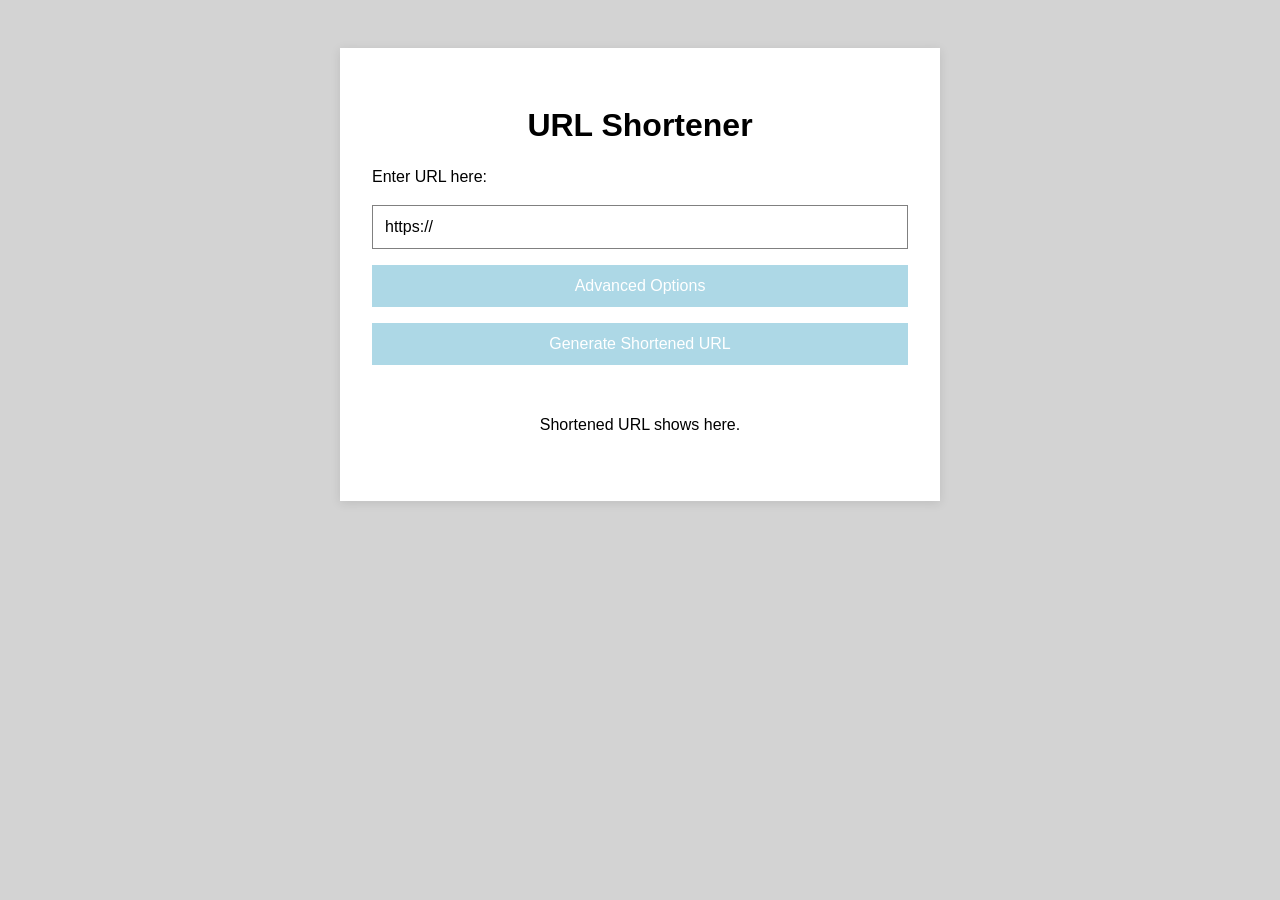
<file: index.html>
<!DOCTYPE html>
<html lang="en">
<head>
    <title>URL Shortener</title>
    <link rel="stylesheet" href="styling.css">
    <style>
    </style>
</head>
<body>
    <div class="container">
        <h1>URL Shortener</h1>
        <form id="urlSubmit">
          <label>Enter URL here:</label>
          <input type="url" name="originalUrl" value="https://" maxlength="64" required />
          <button type="button" id="advanced">Advanced Options</button>
          <div style="display:none;" id="options">
              <label>Enter Custom URL:</label>
              <input type="text" placeholder="custom-url" name="customUrl" pattern="[A-Za-z0-9_-]*" />
              <br/><br/>
              <label>Enter Link Expiration Date:</label>
              <input type="date" name="expiryDate" />
              <br/><br/>
              <label>Enter Password</label>
              <input type="text" name="password"/>
          </div>
          <button type="submit">Generate Shortened URL</button>
        </form>
        <div class="display" id="urlDisplay">Shortened URL shows here.</div>
    </div>
</body>
<script>
  const urlForm = document.getElementById("urlSubmit");
  const urlDisplay = document.getElementById("urlDisplay");
  const advanced = document.getElementById("advanced");
  const options = document.getElementById("options");
  const expiryDate = urlForm.elements["expiryDate"];
  const domainUrl = "https://url-shortener-g54n.onrender.com";
  expiryDate.min = new Date().toLocaleDateString('fr-ca');
  advanced.addEventListener("click", function () {
      if(options.style.display === "none"){
          options.style.display = "block";
      }
      else {
          options.style.display = "none";
      }
  });
  urlForm.addEventListener("submit", async (a) => {
    a.preventDefault();
    urlDisplay.textContent = "Loading..."
    const originalUrl = urlForm.elements["originalUrl"];
    const customUrl = urlForm.elements["customUrl"];
    const password = urlForm.elements["password"];
    /*console.log(customUrl.validity);
    if(!customUrl.checkValidity()){
        customUrl.reportValidity();
        return;
    }*/
    try {
        const res = await fetch(domainUrl + "/api/urls", {
            // NEW FEATURE: MAKE ERROR MESSAGES VISIBLE ON FRONTEND
            method: "POST",
            headers: { "Content-Type": "application/json" },
            body: JSON.stringify({
                url: originalUrl.value,
                customUrl: customUrl.value ?? null,
                // Plan: account for Timezones 
                expiryDate: expiryDate.value ?? null,
                password: password.value ?? null,
            })
        });
        urlDisplay.textContent = "Generating...";
        if(!res.ok){
            var backend;
            try{
            backendData = await res.json();
            }
            catch{
                backendData = {};
            }
            throw new Error(backendData.error || `HTTP error ${res.status}`);
        }
        const newUrl = await res.json();
        if(!newUrl.short_url){
            throw new Error("No URL recieved");
        }
        console.log("response: ", newUrl);
        urlDisplay.innerHTML = `<a href="${newUrl.short_url}" target="_blank">${newUrl.short_url}</a>`;
    }
    catch(err){
        console.error("Error during generation: ", err.message)
        urlDisplay.textContent = `Error during generation: ${err.message}`
    }
  });
</script>
</html>
</file>
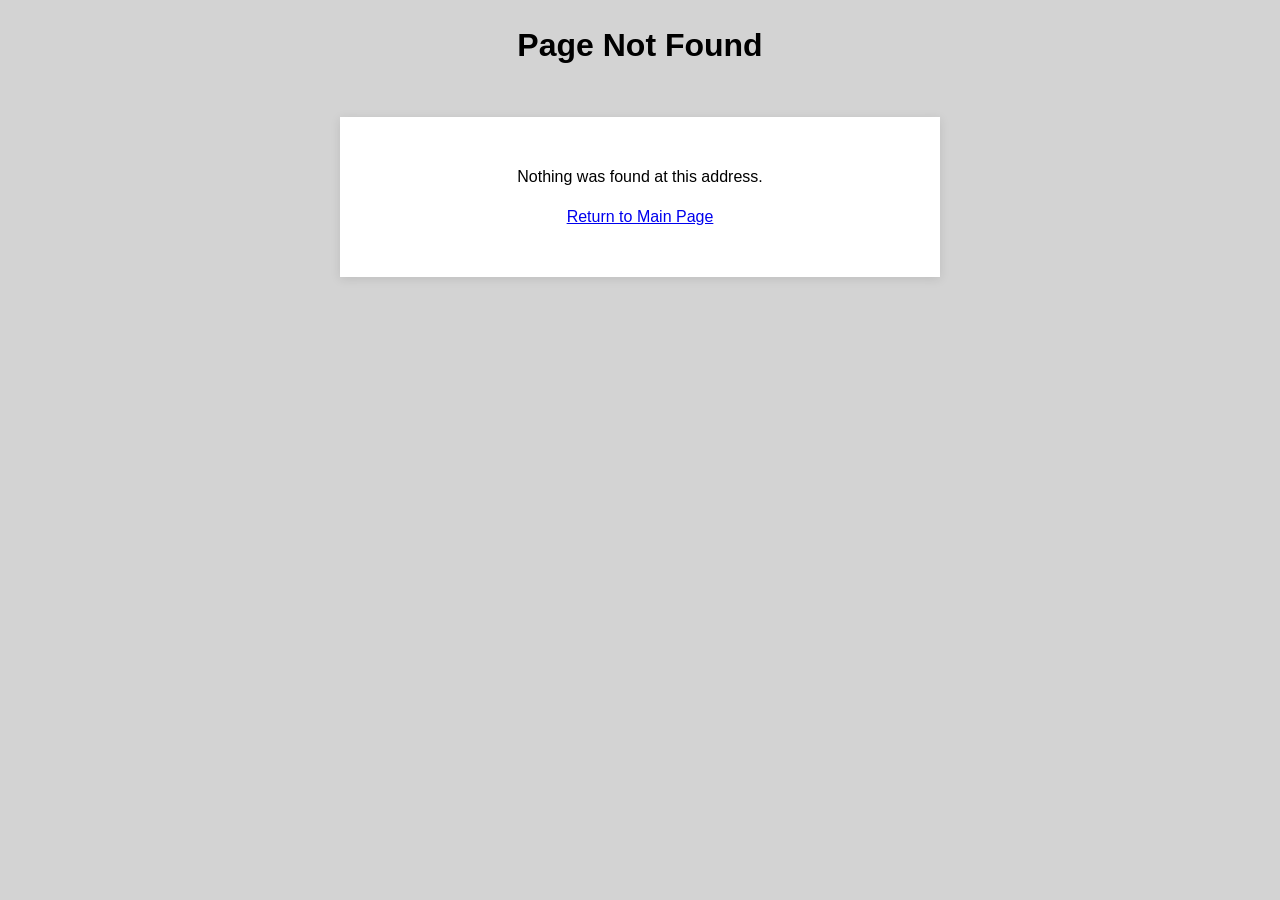
<file: app/templates/404page.html>
<!DOCTYPE html>
<html lang="en">
<head>
    <title>Page Not Found</title>
    <link rel="stylesheet" href="https://66nihaal44.github.io/URL_Shortener/styling.css">
    <style>
    </style>
</head>
<body>
    <h1>Page Not Found</h1>
    <div class="container">
        <p>Nothing was found at this address.</p>
        <a href="https://66nihaal44.github.io/URL_Shortener/">Return to Main Page</a>
    </div>
</body>
<script>
</script>
</html>
</file>
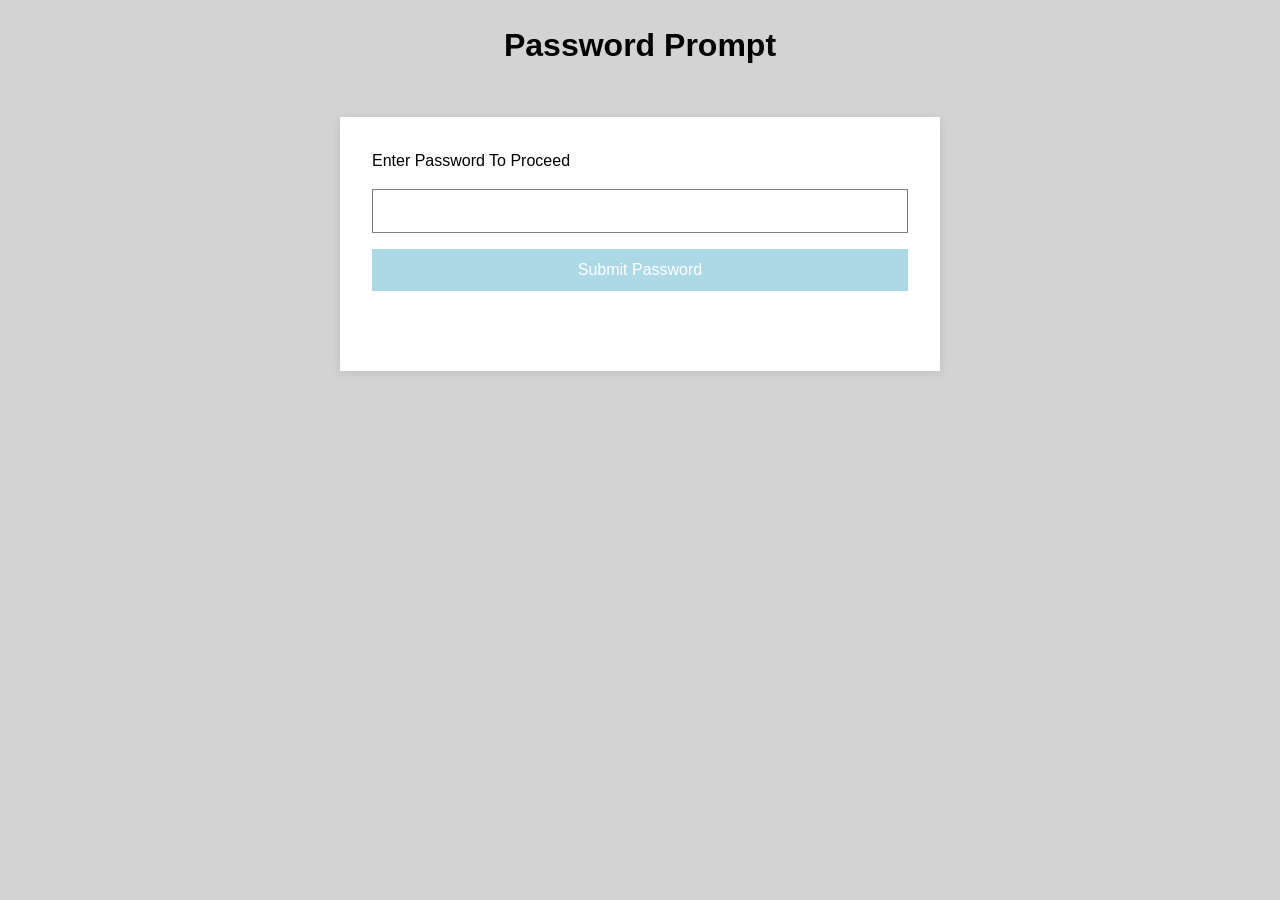
<file: app/templates/password_prompt.html>
<!DOCTYPE html>
<html lang="en">
<head>
    <title>Password Prompt</title>
    <link rel="stylesheet" href="https://66nihaal44.github.io/URL_Shortener/styling.css">
    <style>
    </style>
</head>
<body>
    <h1>Password Prompt</h1>
    <div class="container">
        <form id="passwordForm">
          <label>Enter Password To Proceed</label>
          <input type="text" name="password" required />
          <button type="submit">Submit Password</button>
        </form>
        <p id="errorText"></p>
    </div>
</body>
<script>
    domainUrl = "https://url-shortener-g54n.onrender.com";
    const form = document.getElementById("passwordForm");
    const errorText = document.getElementById("errorText");
    form.addEventListener("submit", async (a) => {
        a.preventDefault();
        const password = form.elements["password"];
        try {
            const res = await fetch(domainUrl + "/" + "{{shortCode}}", { // Get short code to python
                method: "POST",
                headers: { "Content-Type": "application/json" },
                body: JSON.stringify({
                    password: password.value,
                })
            });
            if(!res.ok){
                try{
                backendData = await res.json();
                }
                catch{
                    backendData = {};
                }
                throw new Error(backendData.error || `HTTP error ${res.status}`);
            }
            const redirect = await res.json();
            window.location.replace(redirect.redirect);
        }
        catch(err){
            console.error("Error: ", err.message);
            errorText.textContent = err.message;
        }
    });
</script>
</html>
</file>
<file: styling.css>
*{
            box-sizing: border-box;
        }
        body{
            font-family: Arial, sans-serif;
            line-height: 1.5;
            background: lightgray;
        }
        .container{
            display: flex;
            justify-content: center;
            align-items: center;
            flex-direction: column;
            max-width: 600px;
            margin: 3rem auto;
            padding: 2rem;
            /*border-radius: 10px;*/
            box-shadow: 0 2px 10px rgba(0, 0, 0, 0.1);
            background: white;
        }
        .container > *{
            margin-bottom: 1rem;
        }
        .options > *{
            margin-bottom: 1rem;
        }
        form{
            display: flex;
            flex-direction: column;
            gap: 1rem;
            width: 100%;
        }
        input{
            padding: 0.75rem;
            border: 1px solid gray;
            /*border-radius: 6px;*/
            font-size: 1rem;
            width: 100%;
        }
        button{
            padding: 0.75rem 1rem;
            border: none;
            /*border-radius: 6px;*/
            cursor: pointer;
            font-size: 1rem;
            width: 100%;
            background: lightblue;
            color: white;
        }
        button:hover{
            opacity: 0.9;
        }
        h1{
            text-align: center;
        }
        .display{
            margin-top: 1rem;
            padding: 1rem;
            border-radius: 6px;
            text-align: center;
        }
</file>
